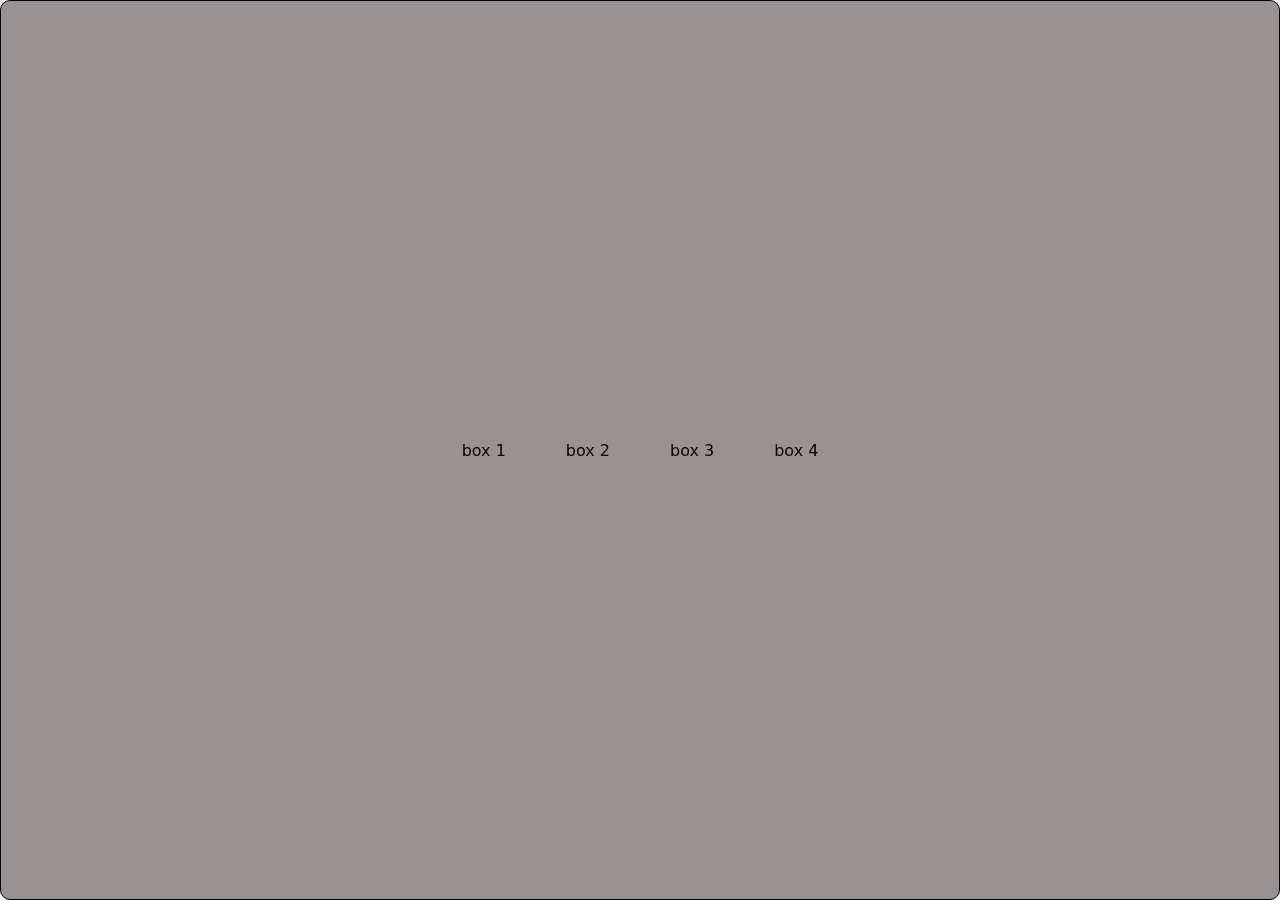
<file: anchor target-position effect/index.html>
<!DOCTYPE html>
<html lang="en">
<head>
    <meta charset="UTF-8">
    <meta name="viewport" content="width=device-width, initial-scale=1.0">
    <title>Document</title>
    <link rel="stylesheet" href="style.css">
</head>
<body>
    <div class="box box1">box 1</div>
    <div class="box box2">box 2</div>
    <div class="box box3">box 3</div>
    <div class="box box4">box 4</div>
    <div class="anchor"></div>
</body>
</html>
</file>
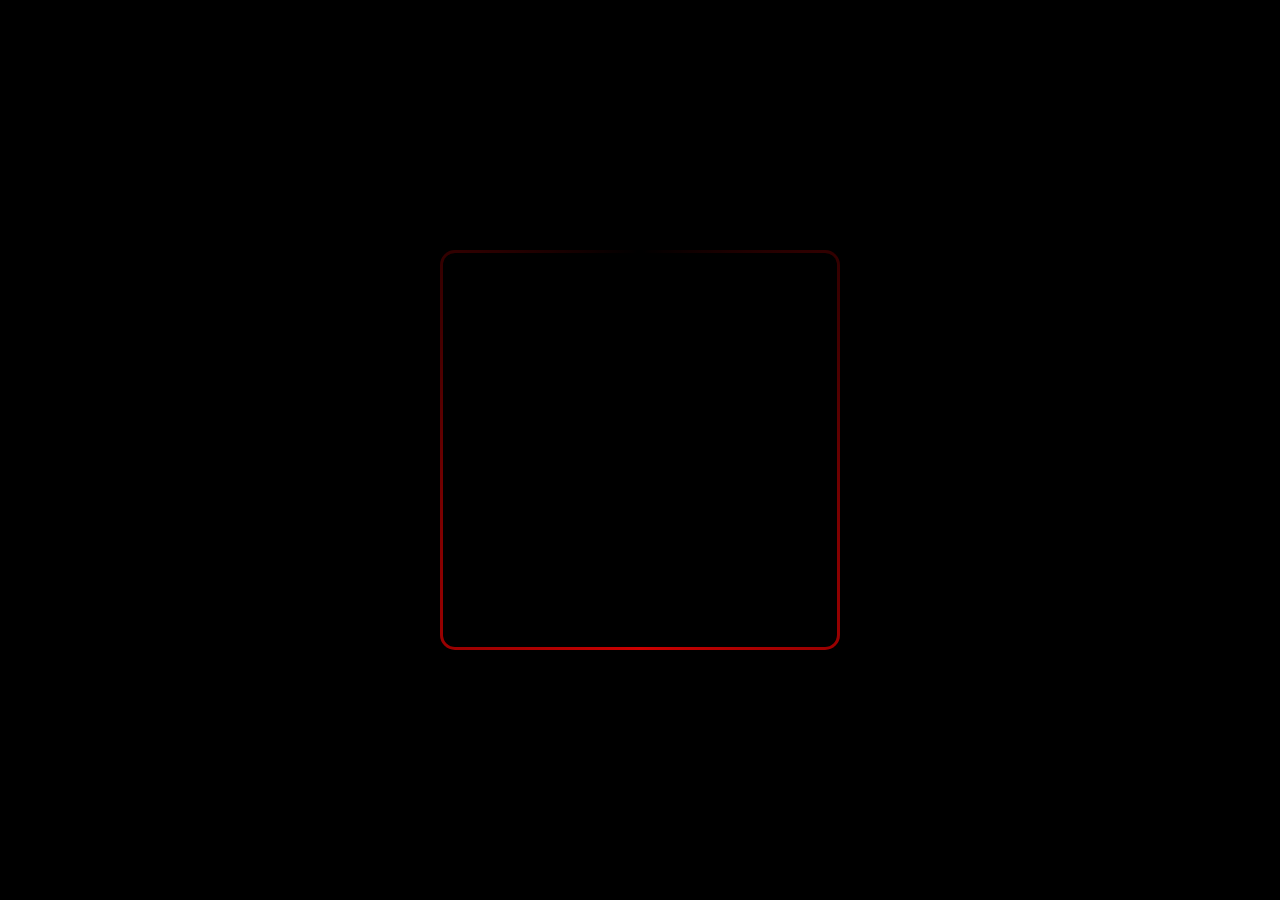
<file: css gradient adv card ui/index.html>
<!DOCTYPE html>
<html lang="en">
<head>
    <meta charset="UTF-8">
    <meta name="viewport" content="width=device-width, initial-scale=1.0">
    <title>Document</title>
    <link rel="stylesheet" href="style.css">
</head>
<body>
    <div class="box">
        
    </div>
</body>
</html>
</file>
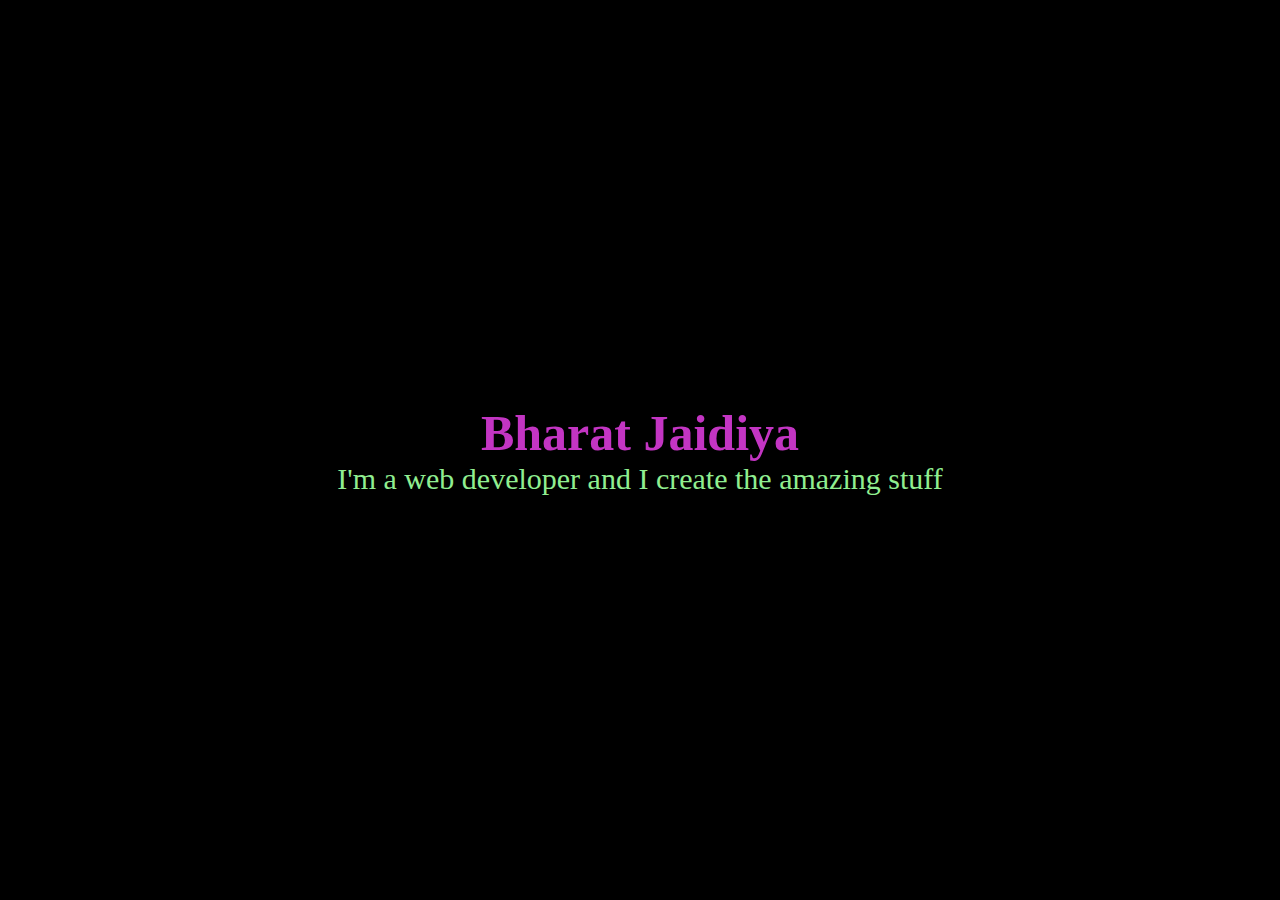
<file: matrix text effect/index.html>
<!DOCTYPE html>
<html lang="en">
<head>
    <meta charset="UTF-8">
    <meta name="viewport" content="width=device-width, initial-scale=1.0">
    <title>Document</title>
    <link rel="stylesheet" href="style.css">
</head>
<body>
    <div class="container">
        <h1>Bharat Jaidiya</h1>
        <p>I'm a web developer and I create the amazing stuff</p>

    </div>
    <script src="script.js"></script>
</body>
</html>
</file>
<file: anchor target-position effect/style.css>
*{
    margin: 0;padding: 0;box-sizing: border-box;
}
html,body{
    width: 100%; height: 100%; font-family: system-ui, -apple-system, BlinkMacSystemFont, 'Segoe UI', Roboto, Oxygen, Ubuntu, Cantarell, 'Open Sans', 'Helvetica Neue', sans-serif;
}
body{
    display: flex;
    justify-content: center;
    align-items: center;
    anchor-name: --some-anchor;
}
.box{
    padding: 10px 30px;
    border: none;
    border-radius: 10px;
}
.box:hover{
    anchor-name: --some-anchor;
}
.anchor{
    background-color: rgba(18, 3, 3, 0.433);
    border: 1px solid;
    position: absolute;
    position-anchor: --some-anchor;
    top: anchor(top);
    left: anchor(left);
    right: anchor(right);
    bottom: anchor(bottom);
    pointer-events: none;
    transition: all 0.2s linear;
    border-radius: 10px;
    mix-blend-mode: difference;
}
</file>
<file: css gradient adv card ui/style.css>
*{
    margin: 0;
    padding: 0;
    box-sizing: border-box;
}
html,body{
    width: 100%;
    height: 100%;
    background-color: black;
}
html{
    font-family: system-ui, -apple-system, BlinkMacSystemFont, 'Segoe UI', Roboto, Oxygen, Ubuntu, Cantarell, 'Open Sans', 'Helvetica Neue', sans-serif;
}
body{
    display: flex;
    justify-content: center;
    align-items: center;
}
.box{
    width: 400px;
    height: 400px;
    display: flex;
    flex-direction: column;
    gap: 5px;
    border-radius: 15px;
    /* effect */
    background: linear-gradient(black) padding-box,
    conic-gradient(from var(--borderRotate), black,red,black) border-box;
    padding: 0px 10px 10px 10px;
    border: solid rgba(0, 0, 0, 0.195);
    animation: borderAnimation 2s infinite linear;
    animation-play-state: paused;
    color: white;
    transition: all 0.2s linear;
}
.box:hover{
    animation-play-state: running;
    cursor: pointer;
    border-width: 5px;
    color: rgb(229, 58, 58);
    text-shadow: 0px 0px 30px rgb(230, 45, 45);
    box-shadow: 0px 0px 50px rgb(220, 18, 18);
}
img{
    width: 100%;
    height: 80%;
    object-fit: cover;
    border-radius: 15px;
}

/* the animation can't applied on the conic gradient rotate angle diretcly that's why using the @property */
@property --borderRotate{
    syntax: "<angle>";
    initial-value:0deg;
    inherits: false;
}

@keyframes borderAnimation {
    from{
        --borderRotate:0deg;
    }
    to{
        --borderRotate:360deg;
    }
}
</file>
<file: matrix text effect/style.css>
*{
    margin: 0;
    padding: 0;
    box-sizing: border-box;
}
html,body{
    height: 100%;
    width: 100%;
}
.container{
    width: 100%;
    height: 100%;
    position: relative;
    overflow: hidden;
    background-color: black;
    display: flex; justify-content: center; align-items: center;
    flex-direction: column;
}
h1{
    color:rgb(195, 53, 195);
    font-size: 50px;
}
p{
    color: lightgreen;
    font-size: 30px;
}
</file>
